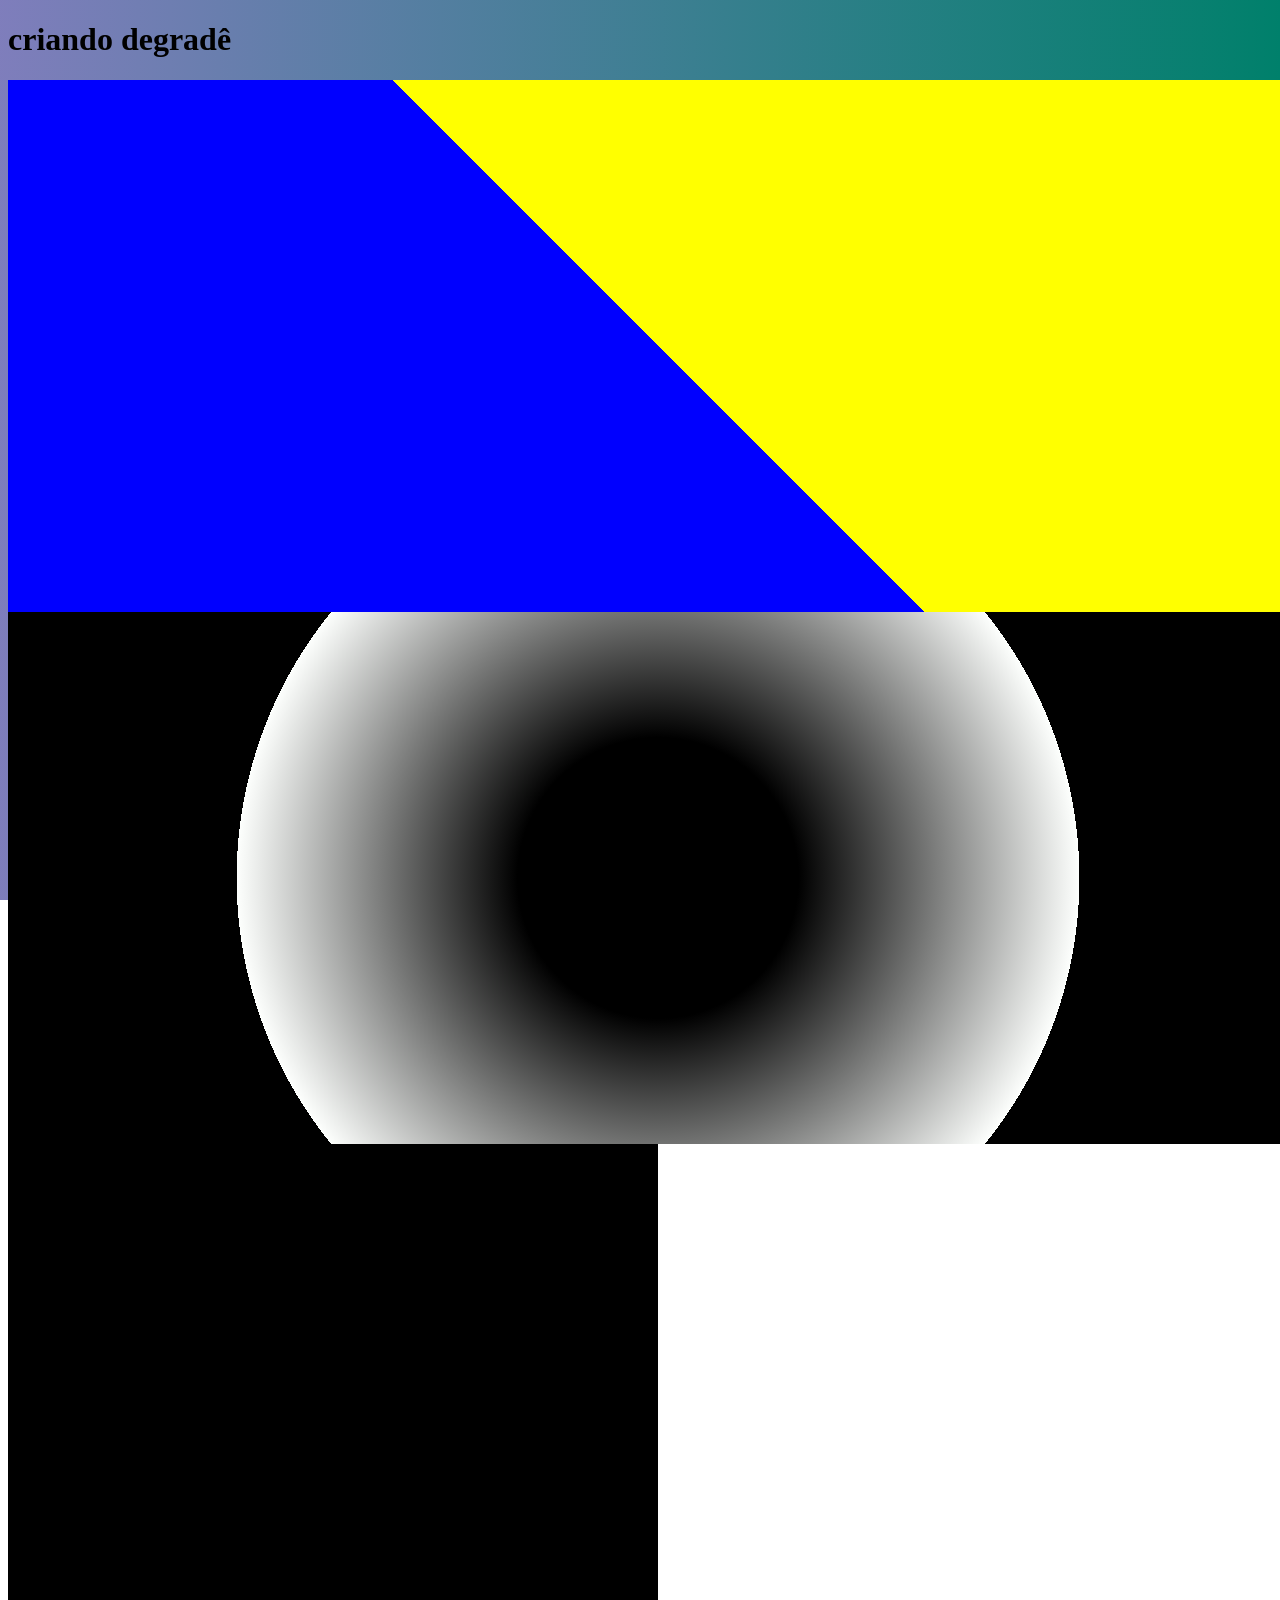
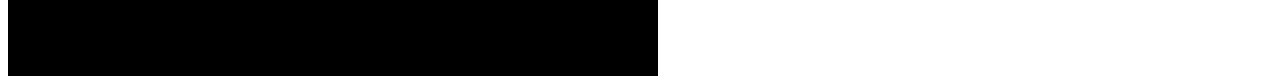
<file: ex-01.html>
<!DOCTYPE html>
<html lang="en">
<head>
    <meta charset="UTF-8">
    <meta name="viewport" content="width=device-width, initial-scale=1.0">
    <title>Document</title>
    <style>
        body{
            background-attachment: fixed;
            background-image: linear-gradient(to left, rgb(0, 128, 107) , rgba(9, 7, 126, 0.521));
            /*primeiro colocas a direcção e depois coloca uma virgula para separar as cores e a direcção.
            temos o to left, que é para esquerda
            to right para a direita
            temos o to top, para cima e o to bottom para a parte de baixo */
        }
        div{
            width: 100vw;
            height: 40vw;
            padding: 10px;
            background-image: linear-gradient(to right, black 50%,white 50%);
            /*quando colocas percentagem depois das cores elas passam a ter uma sapração recta diferente do padrão*/
        }
        body>div:nth-child(2){
            background-image: linear-gradient(45deg,blue 50%,yellow 30% );
            /* podemos usar tbm o reg e depois da virgula colocar a cor, ele ordena em graus*/
        }
        body>div:nth-child(3){
            background-image: radial-gradient(circle, black 20%,rgb(253, 255, 253) 60%,black 20%)
            /* o circle usamos para fazer uma mestura circular de cores*/
        }
        
    </style>
</head>
<body>
    <h1>
        criando degradê 
    </h1>
    <div></div>
    <div></div>
    <div></div>
</body>
</html>
</file>
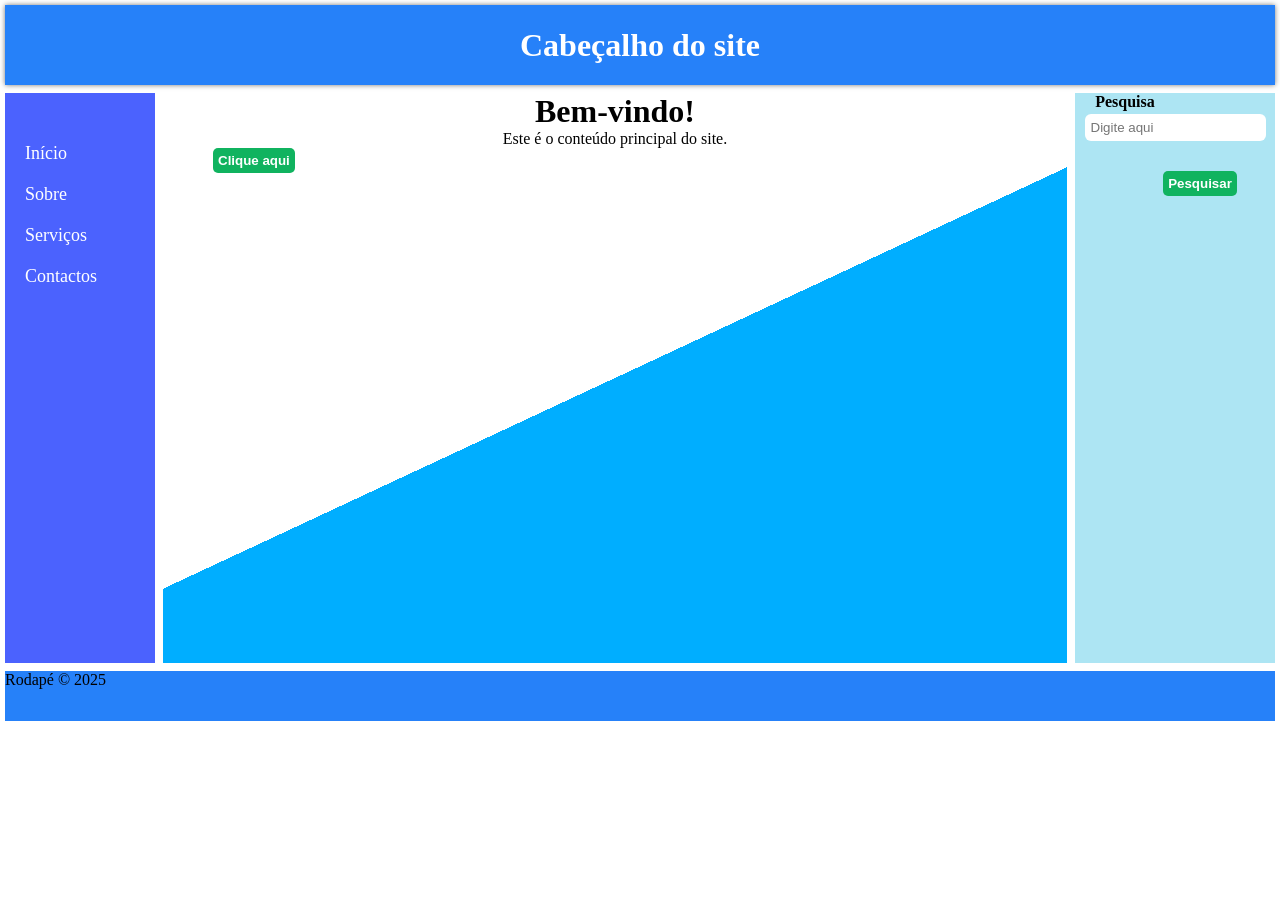
<file: Grid.html>
<!DOCTYPE html>
<html lang="pt-br">
<head>
    <meta charset="UTF-8">
    <meta name="viewport" content="width=device-width, initial-scale=1.0">
    <link rel="stylesheet" href="Grid.css">
    <title>gridLayout</title>
</head>
<body>
    <div class="container">
        <header>
            <h1>Cabeçalho do site</h1>
        </header>
        <section class="sec1">
            <nav>
                <li>Início</li>
                <li>Sobre</li>
                <li>Serviços</li>
                <li>Contactos</li>
            </nav>
        </section>
        <main>
            <h1>Bem-vindo!</h1>
            <p>Este é o conteúdo principal do site.</p>
            <button>Clique aqui</button>
        </main>
        <section class="sec2">
            <label for="pesq">Pesquisa</label><br>
            <input type="text" name="" id="pesq" placeholder="Digite aqui">
            <button>Pesquisar</button>
        </section>
        <footer>
            <span>Rodapé &copy 2025</span>
        </footer>
    </div>
</body>
</html>
</file>
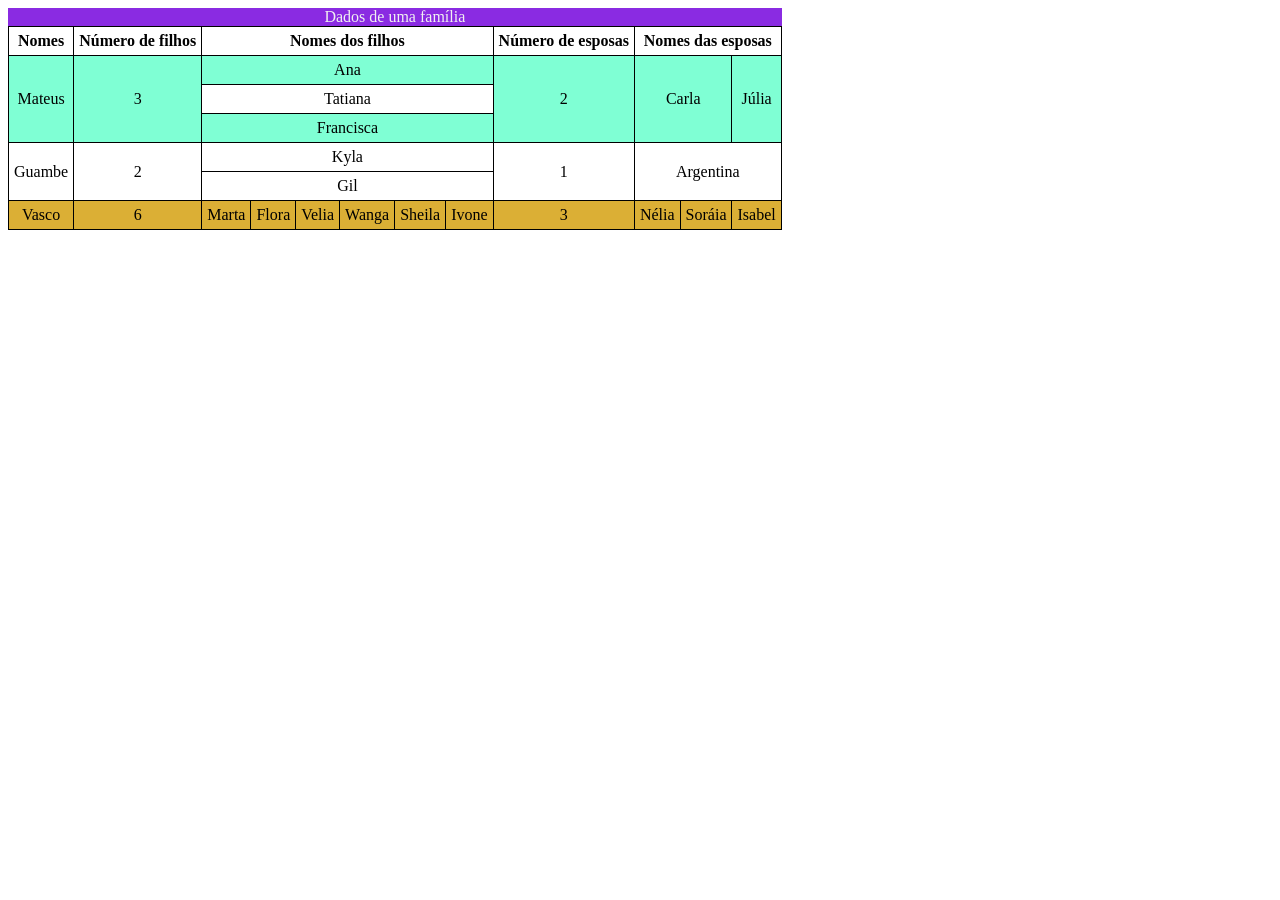
<file: Tabelas.html>
<!DOCTYPE html>
<html lang="pt-br">
<head>
    <meta charset="UTF-8">
    <meta name="viewport" content="width=device-width, initial-scale=1.0">
    <title>Tabelas</title>

    <style>
        table{
            border-collapse: collapse;
        }
        td,th{
            border: 1px solid;
            padding: 5px;
            text-align: center;
        }
        caption{
            background-color: blueviolet;
            color: #f1f1f1;
        }
        tbody>tr:nth-child(1),tr:nth-child(3){
            background-color: aquamarine;
        }
         tbody>tr:nth-child(6){
            background-color: rgb(219, 175, 53);
        }
        div{
            overflow-x: auto;
        }
        </style>
</head>
<body>
    <div>
        <table>
            <caption>Dados de uma família</caption>
            <thead>
                <tr>
                    <th>Nomes</th>
                    <th>Número de filhos</th>
                    <th rowspan="3" colspan="6"> Nomes dos filhos</th>
                    <th>Número de esposas</th>
                    <th colspan="3">Nomes das esposas</th>
                </tr>
                <tbody>
                    <tr>
                        <td rowspan="3">Mateus</td>
                        <td rowspan="3">3</td>
                        <td colspan="6">Ana</td>
                        <td rowspan="3">2</td>
                        <td rowspan="3" colspan="2">Carla</td>
                        <td rowspan="3" colspan="2">Júlia</td>
                    </tr>
                    <tr>
                        <td colspan="6">Tatiana</td>
                    </tr>
                    <tr>
                        <td colspan="6">Francisca</td>
                    </tr>
                    <tr>
                        <td rowspan="2">Guambe</td>
                        <td rowspan="2">2</td>
                        <td colspan="6">Kyla</td>
                        <td rowspan="2">1</td>
                        <td rowspan="2" colspan="3">Argentina</td>
                    </tr>
                    <tr>
                        <td colspan="6">Gil</td>
                    </tr>
                    <tr>
                        <td>Vasco</td>
                        <td>6</td>
                        <td>Marta</td>
                        <td>Flora</td>
                        <td>Velia</td>
                        <td>Wanga</td>
                        <td>Sheila</td>
                        <td>Ivone</td>
                        <td>3</td>
                        <td>Nélia</td>
                        <td>Soráia</td>
                        <td>Isabel</td>
                    </tr>
                </tbody>
            </thead>
        </table>
    </div>
</body>
</html>
</file>
<file: Grid.css>
*{
    margin: 0;
    padding: 0;
    box-sizing: border-box;
}
body{
    overflow: hidden;
    width: 100%;
    height: 100%;
}
:root{
    --cor1:rgb(16, 179, 95) ;
    --co2:rgba(143, 220, 239, 0.733);
    --cor3:rgba(41, 69, 254, 0.841);
    --cor4:rgba(24, 121, 249, 0.937);
}
.container{
    display: grid;
    grid-template-rows: 80px 570px 70px ;
    grid-template-columns: 150px 1fr 200px;
    gap: 8px;
    margin: 5px;

}
header{
    background-color: var(--cor4);
    grid-area: 1/1/2/4;
    color: white;
    text-align: center;
    align-content: center;
    box-shadow: 0px 0px 5px rgba(0, 0, 0, 0.529);
}
.sec1{
    background-color: var(--cor3);
    color: white;
}
li{
    margin: 20px;
    list-style: none;
    font-size: 18px;
}
nav{
    margin-top: 50px;
}
main{
    background-image: linear-gradient(-25deg, rgb(0, 174, 255) 50%, white 30%);
}
main h1 , p,button{
    text-align: center;
}
button{
    color: white;
    border: none;
    background-color:  rgb(16, 179, 95);
    padding: 5px;
    border-radius: 5px;
    font-weight: bold;
    margin-left: 50px;
}
button:hover{
    transform: translateX(-3px);
    background-color: rgba(3, 72, 31, 0.586);
    
}
.sec2{
    background-color: var(--co2);
    align-items: center;
    text-align: center;
}
.sec2 label{
    font-weight: bold;
    margin-left: -100px;
}
.sec2 input{
    margin-bottom: 30px;
    margin-top: 3px;
    padding: 6px;
    border-radius: 6px;
    border: none;
    outline: none;
}
.sec2 input:focus{
    border: blue solid;

}
footer{
    background-color: var(--cor4);
    grid-area: 3/1/4/4;
    margin-bottom: 20px;
}
</file>
